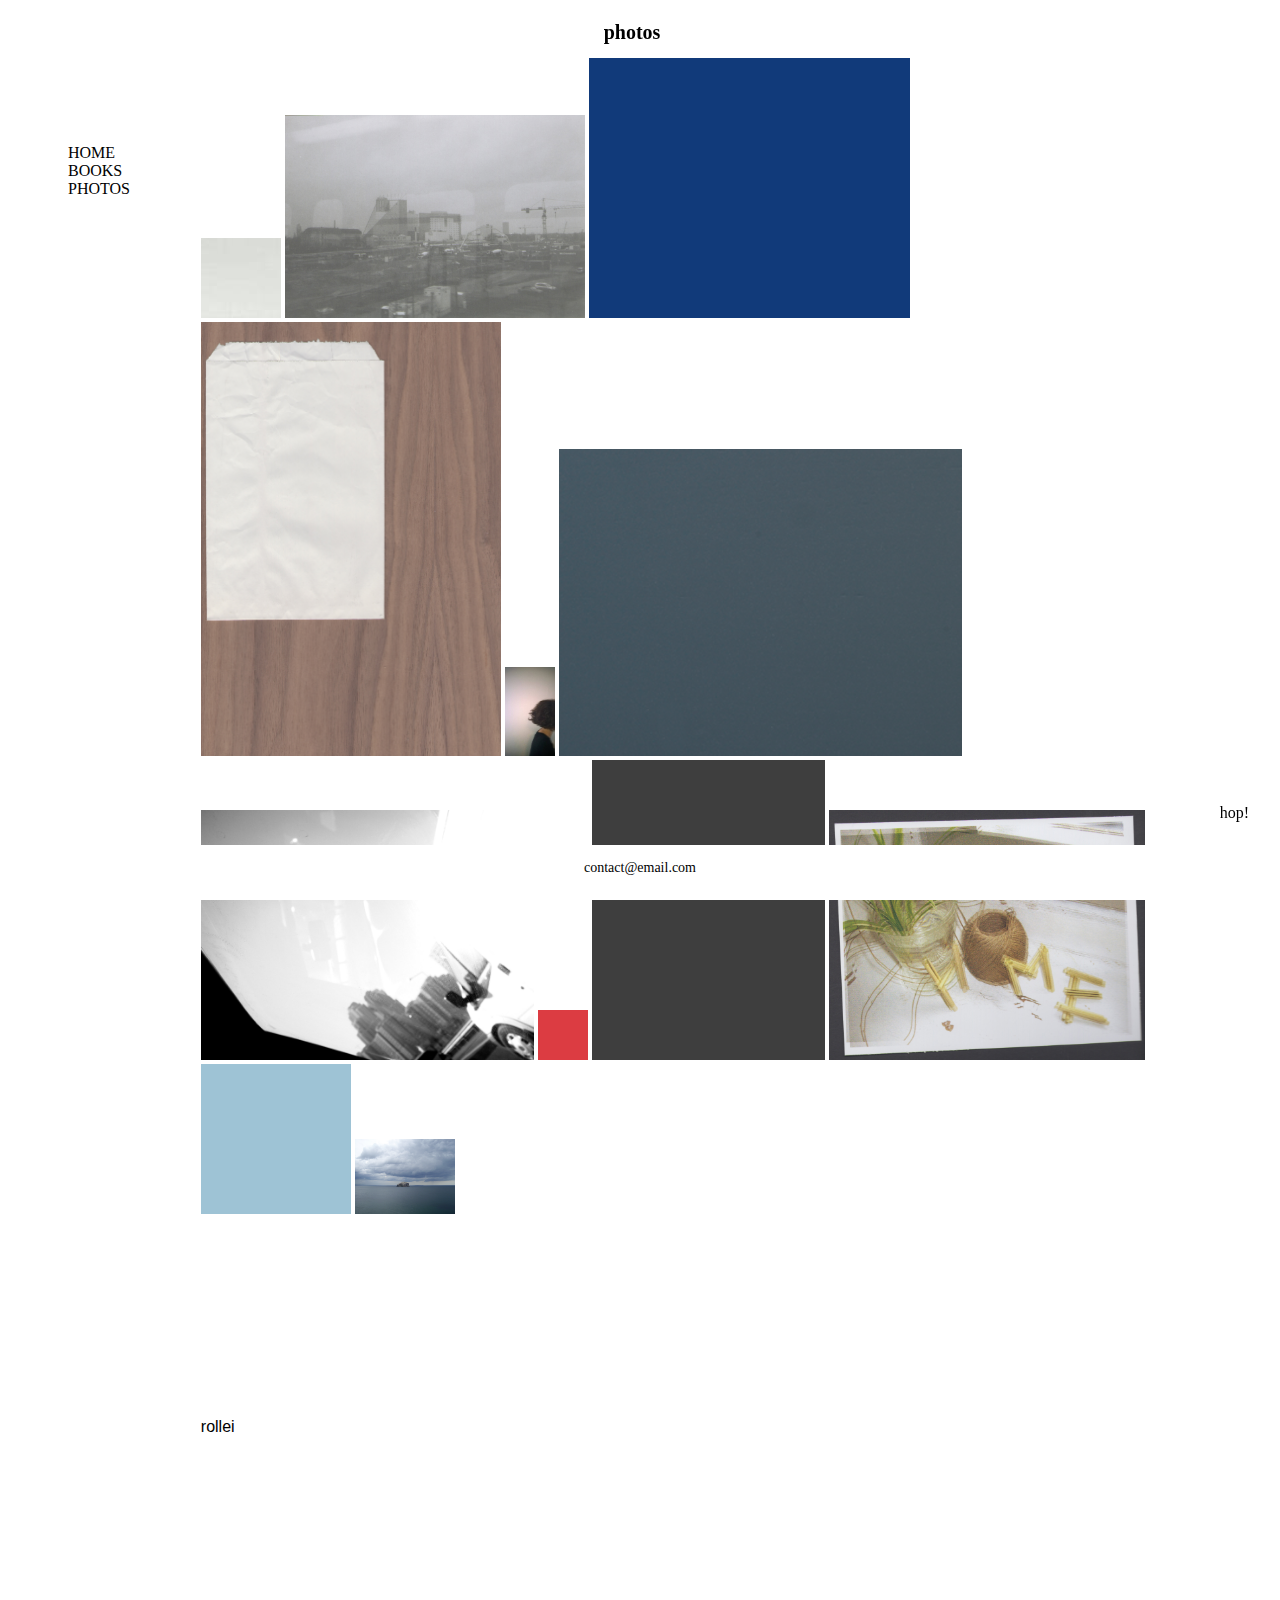
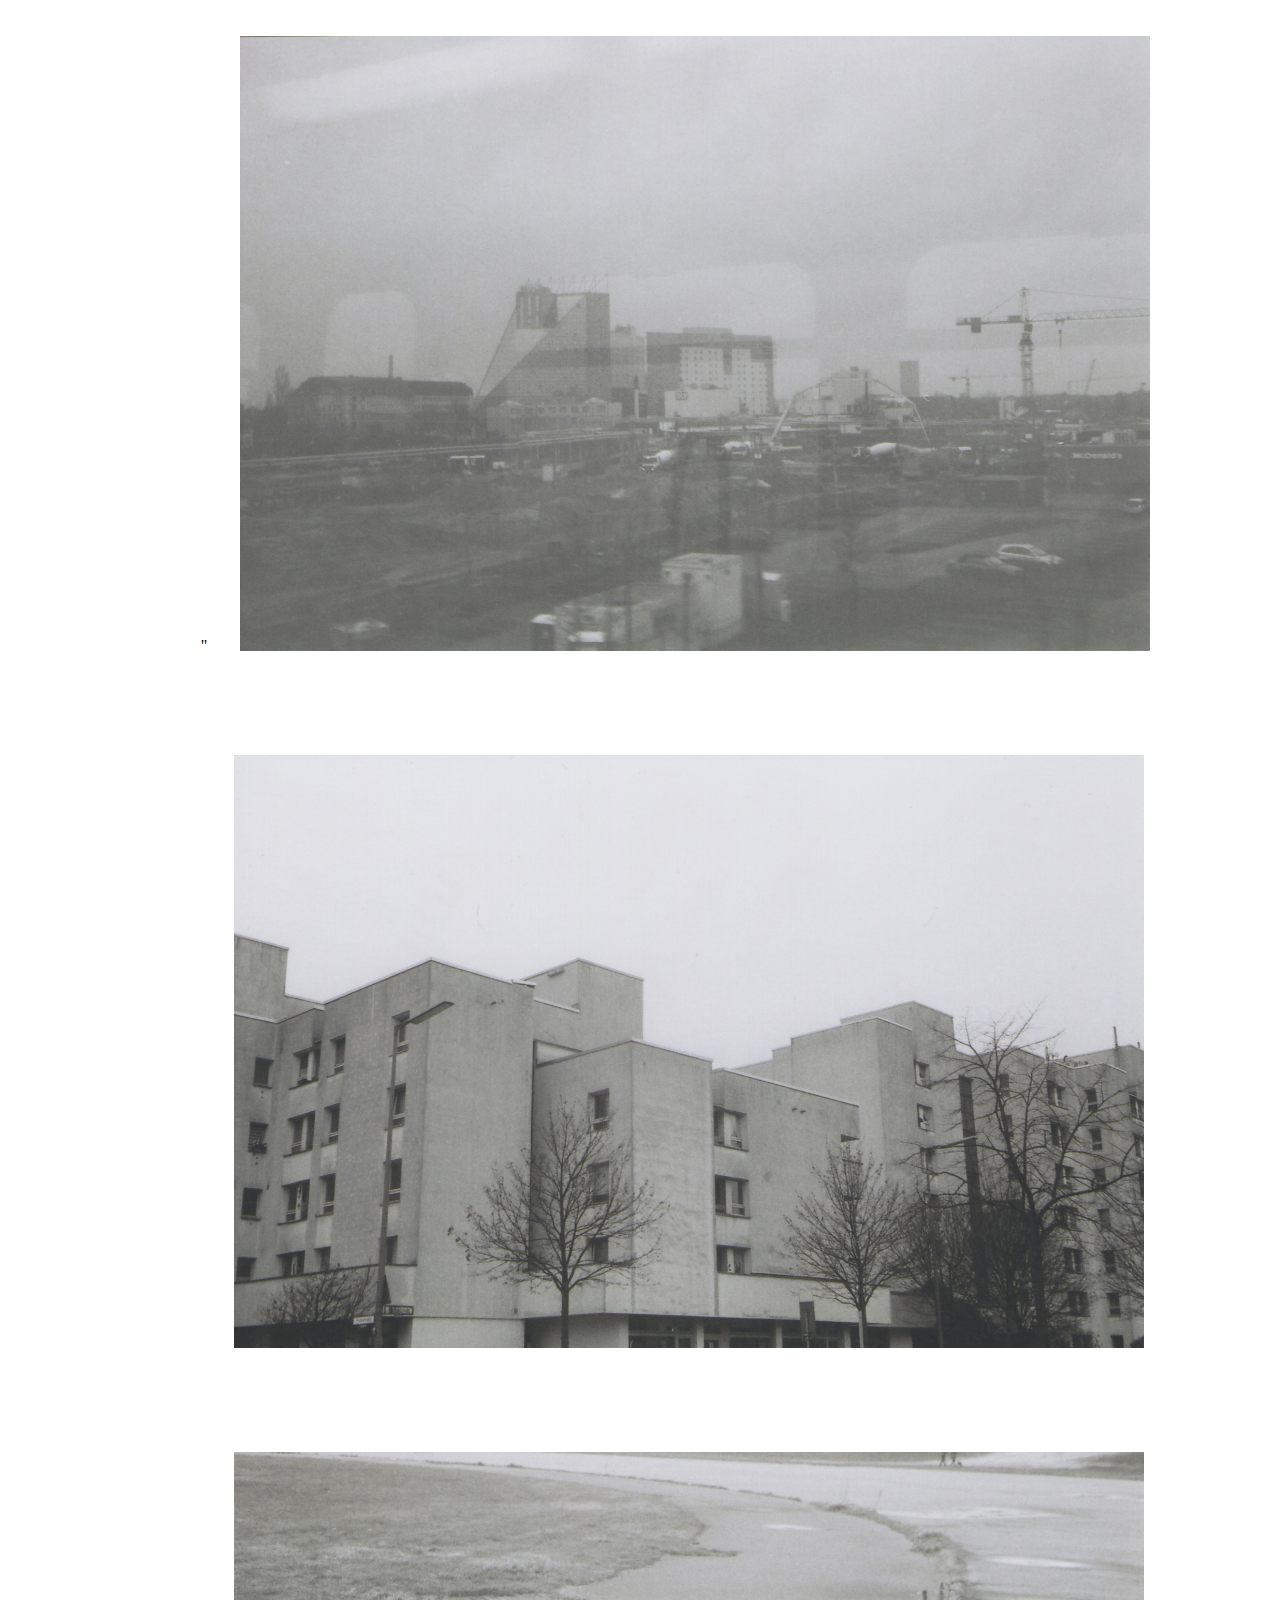
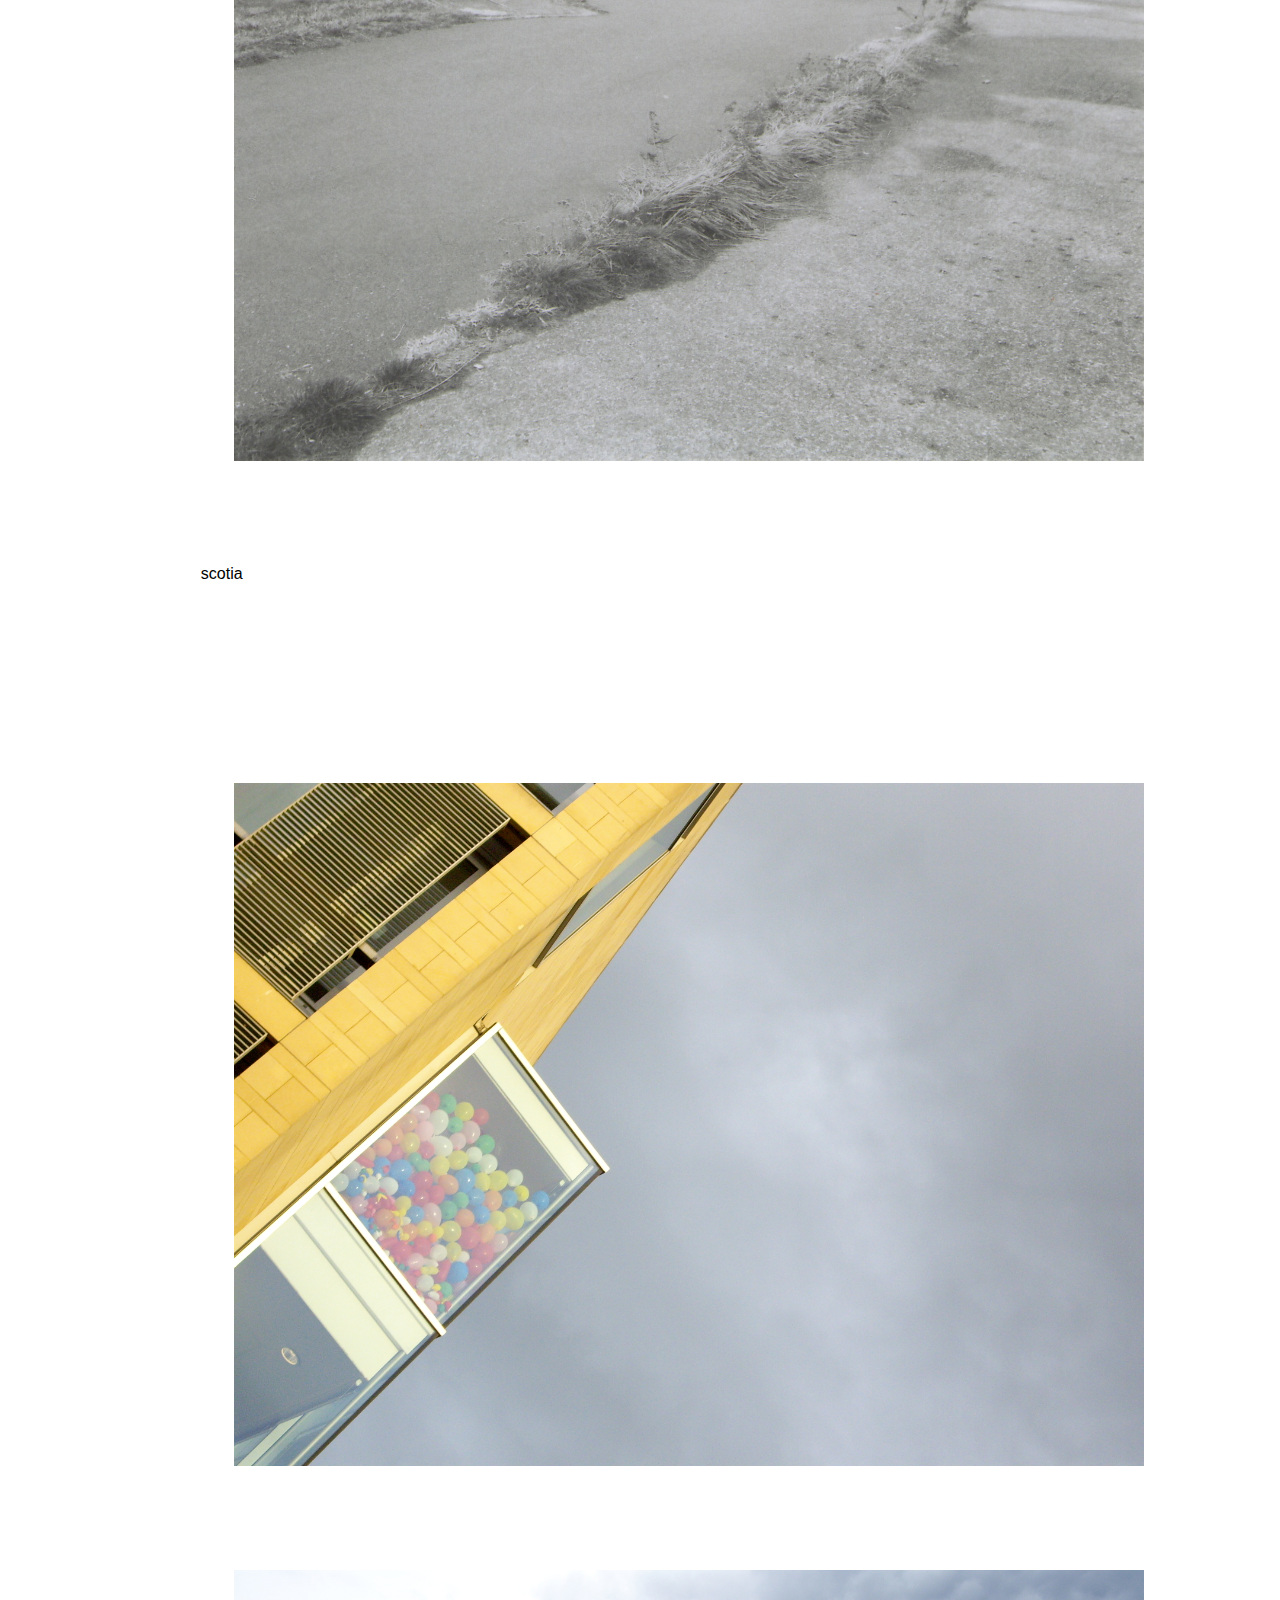
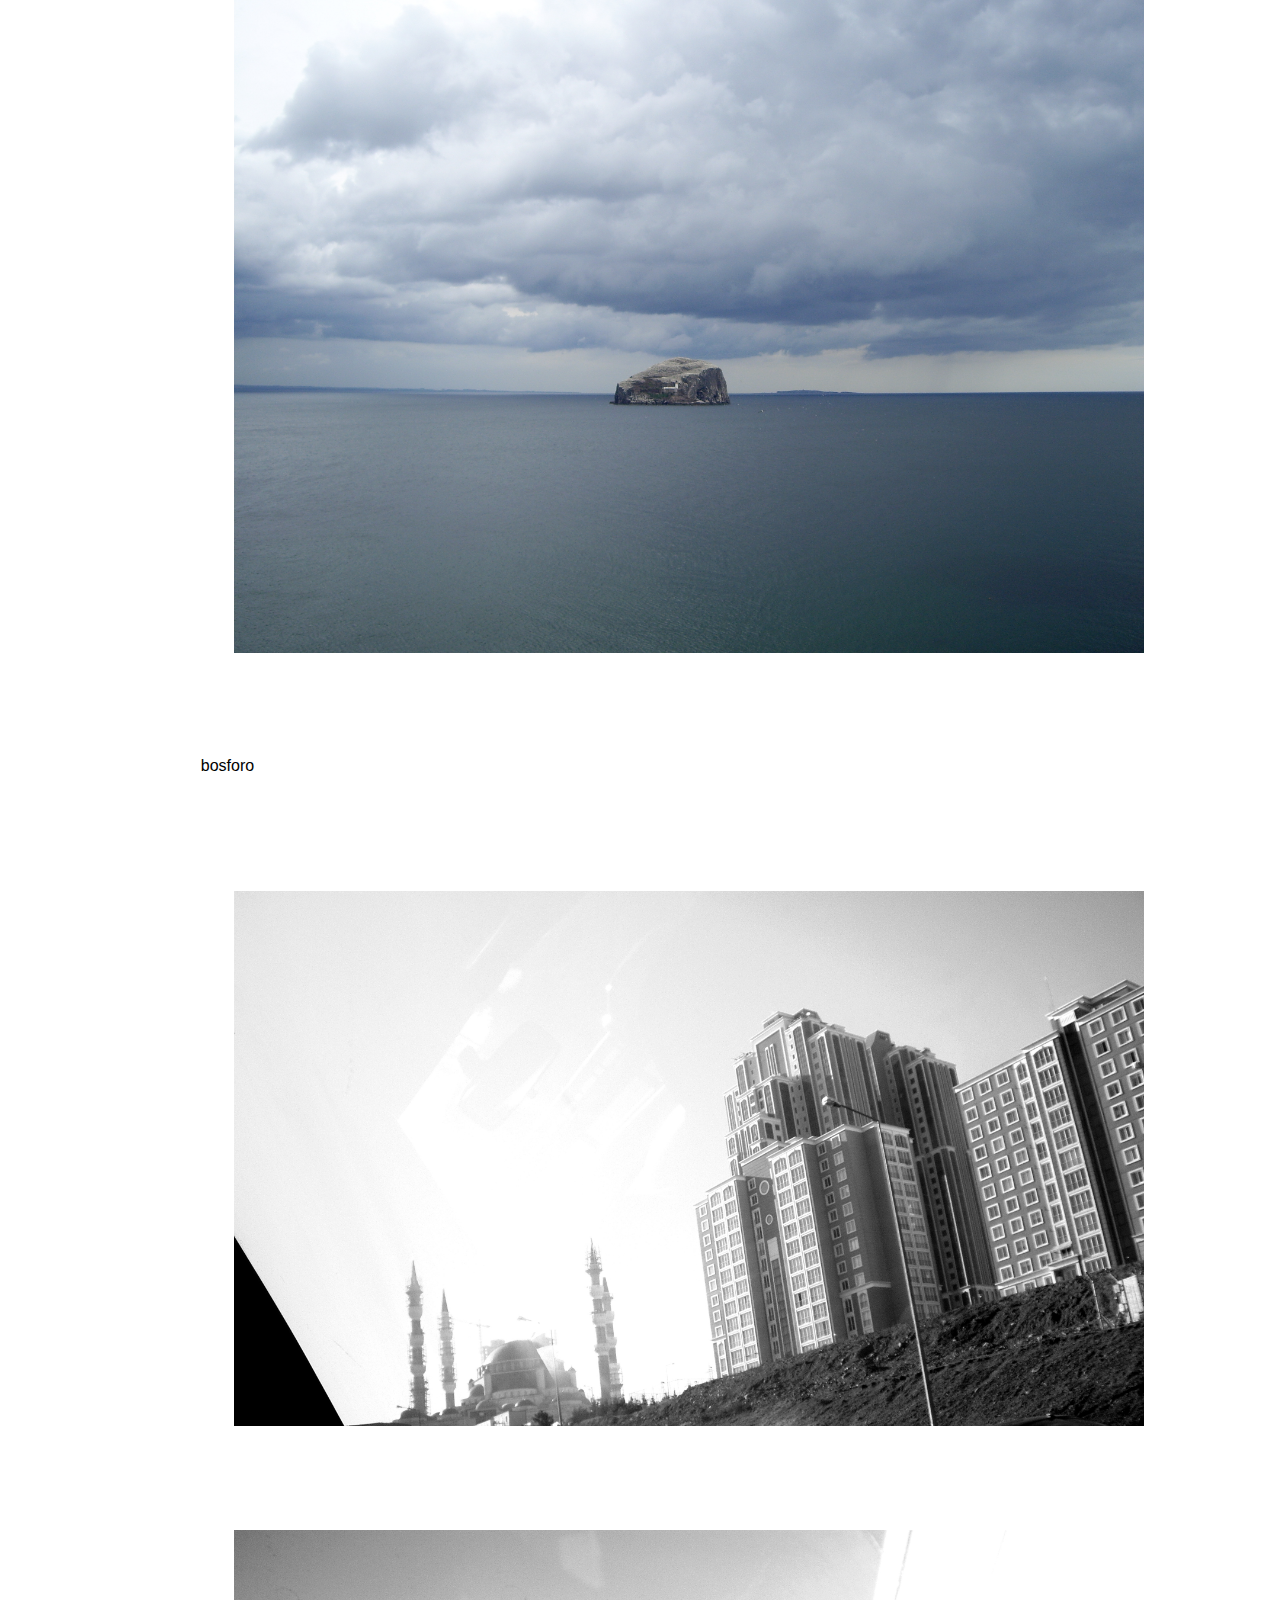
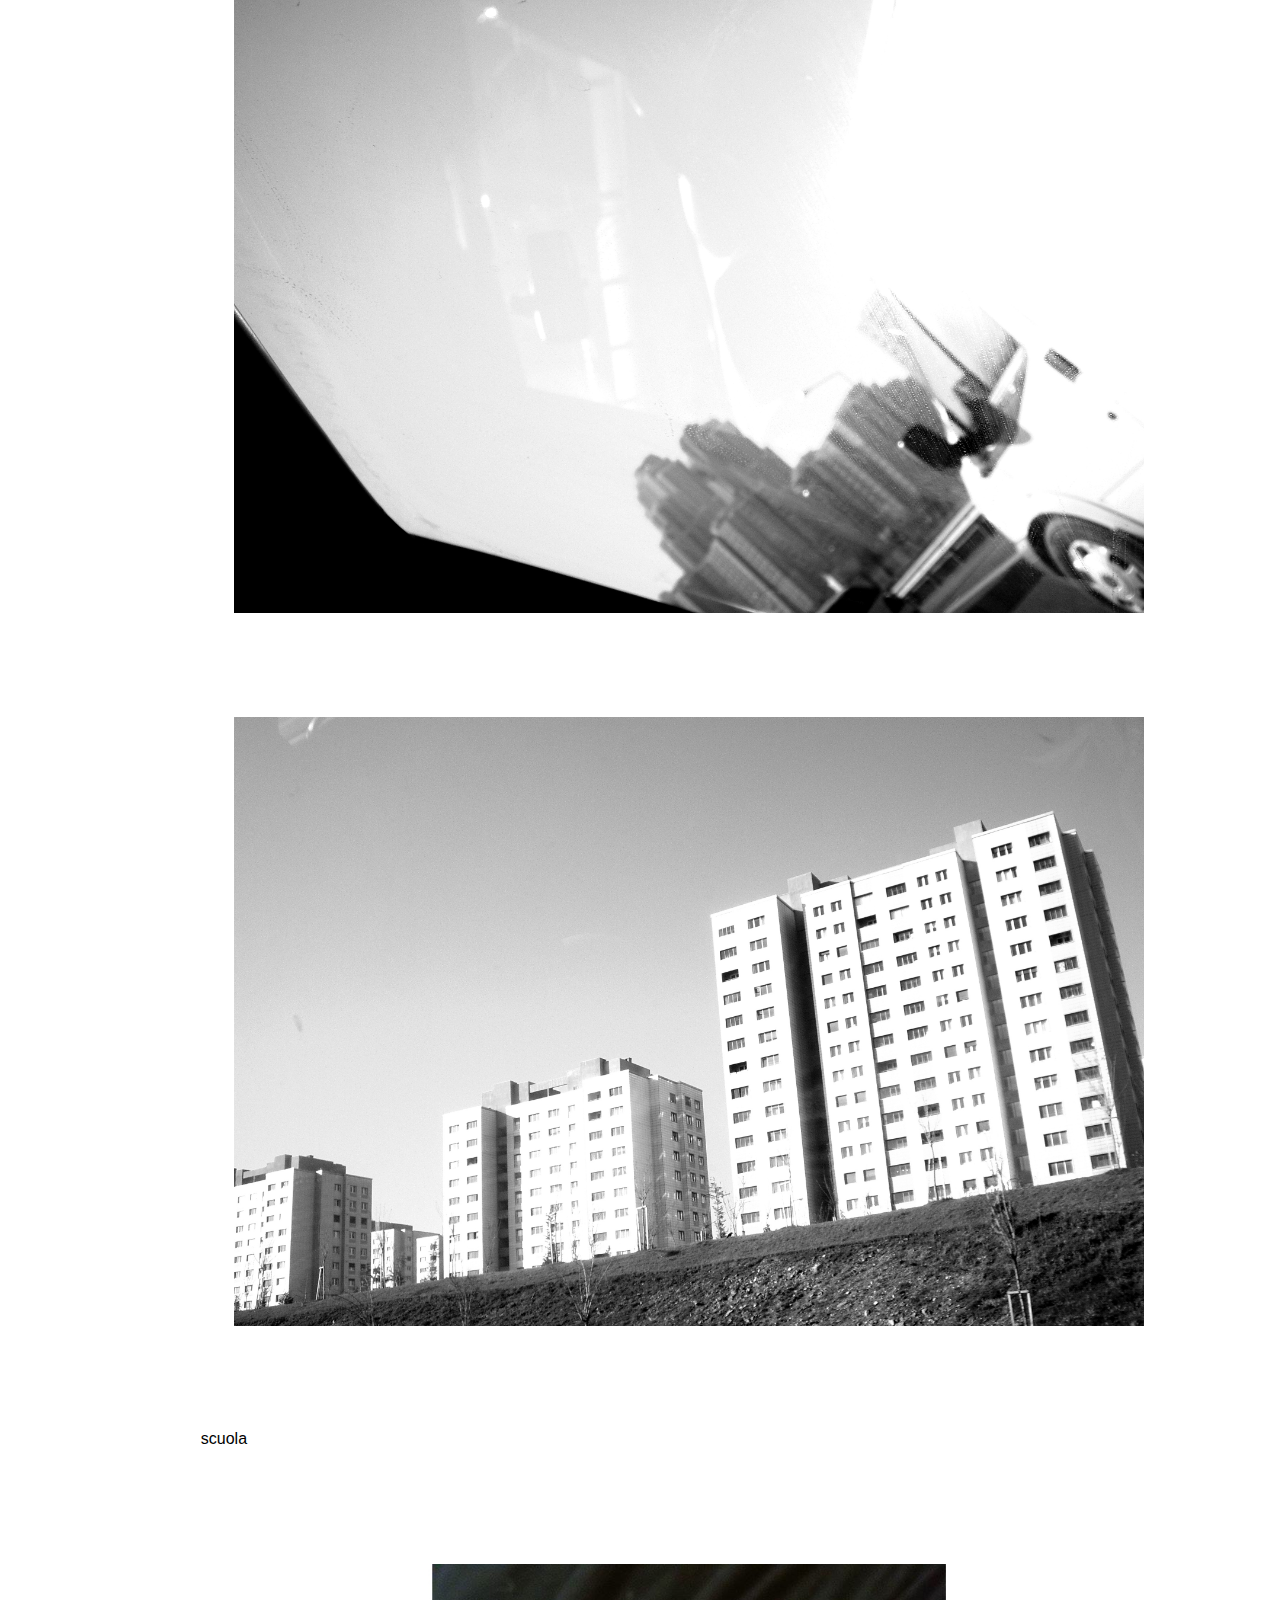
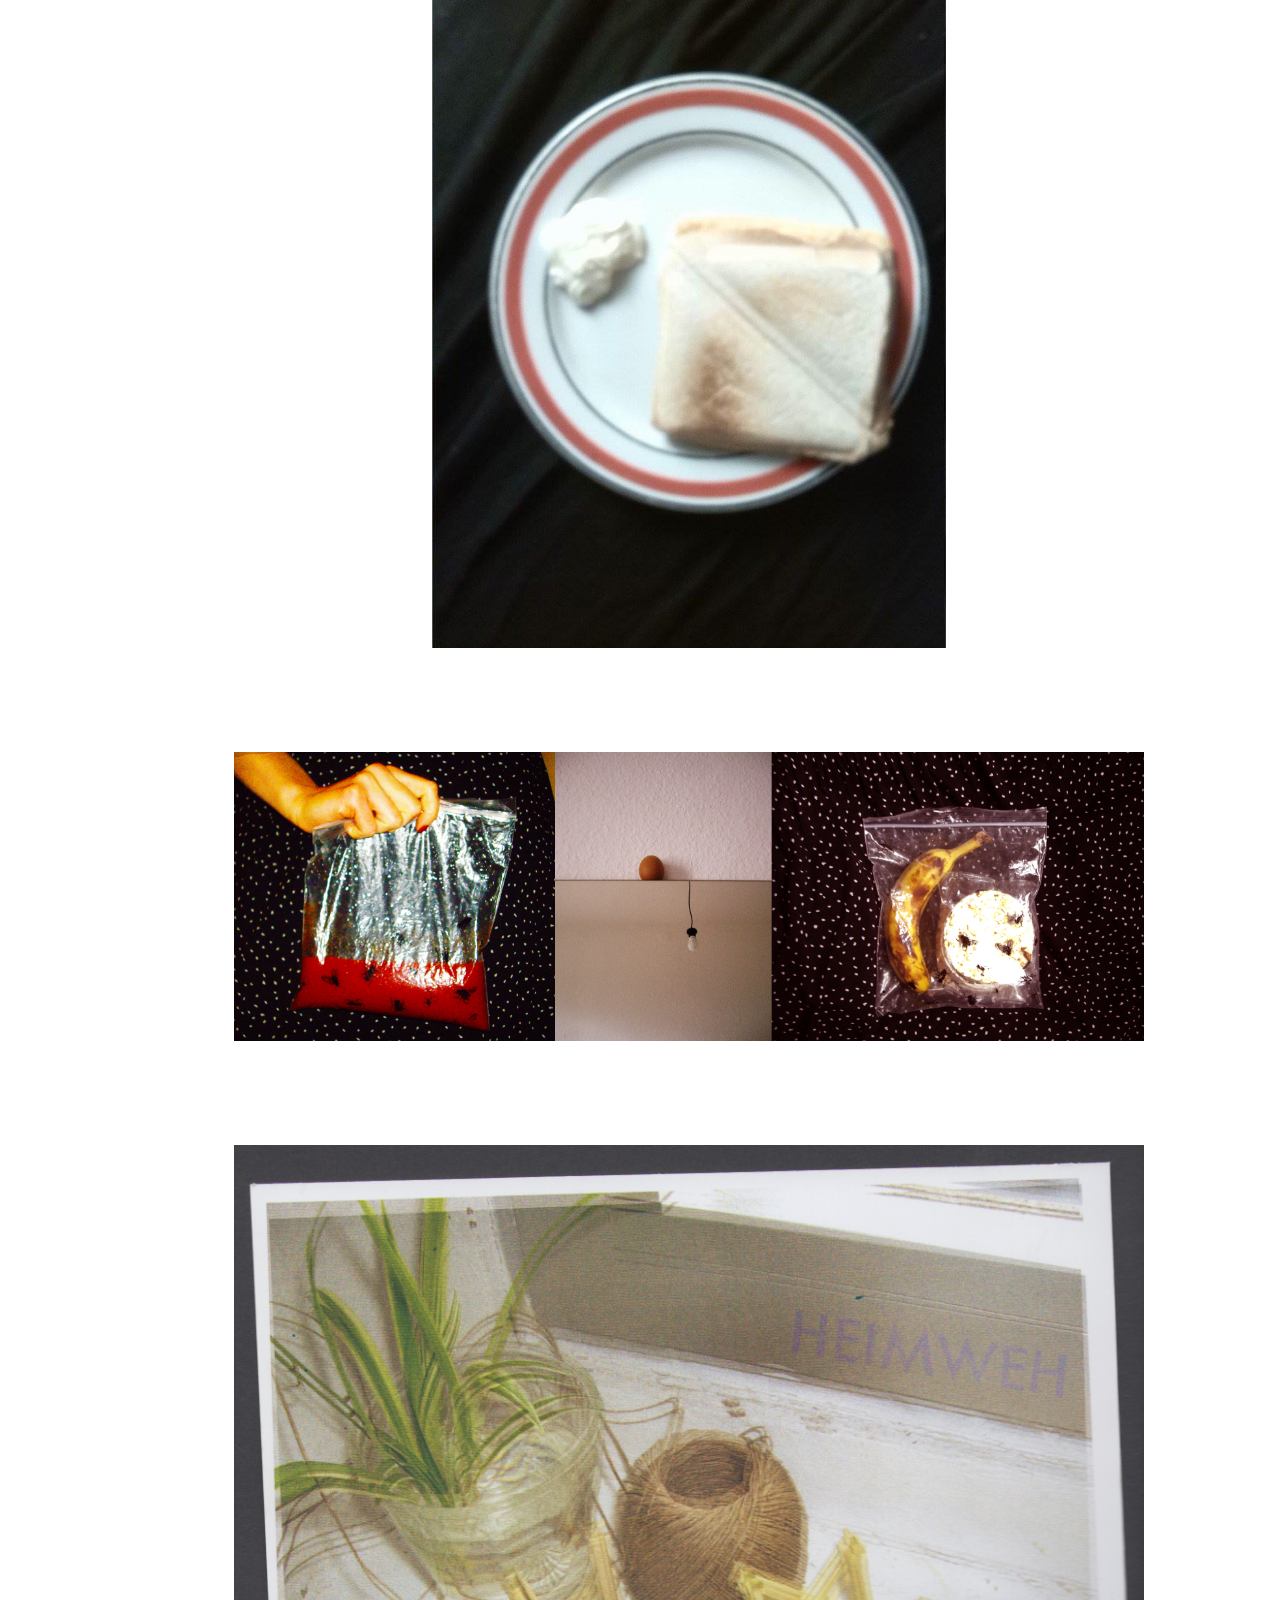
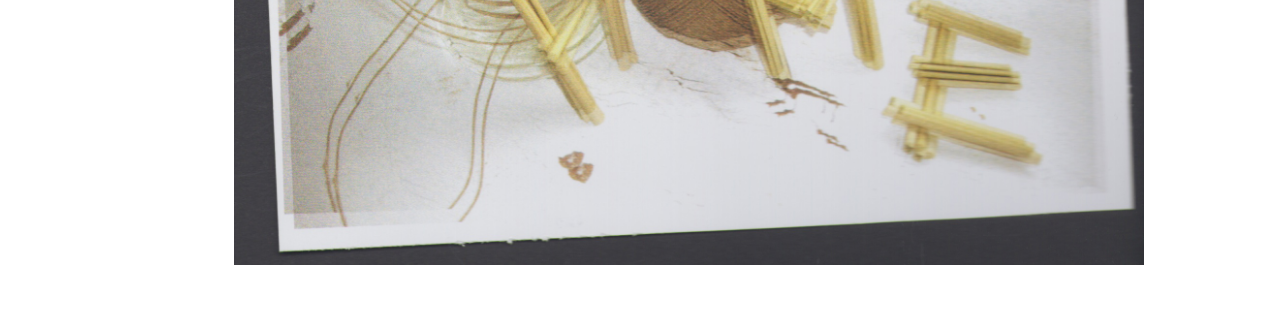
<file: photos.html>
<!DOCTYPE html>
<html>
	<head>
		<link rel="stylesheet" href="css/stylesheet.css" />
		<title>PHOTOS</title>
  </head>
  <body>

		<div class="header"><h1 class="garamond">photos</h1></div>

	  <div class="left">
			<ul class="nav">
				<li><a href="index.html">HOME</a></li>
				<li><a href="books.html">BOOKS</a></li>
				<li><a href="photos.html">PHOTOS</a></li>
			</ul>
		</div>

		<div class="photos">
      <img src="images/grigio2" id="rotate"/>
			<a href="#rollei"><img src="images/baustelle.jpg" width="300px"/><a>
			<img src="images/blu1"/>
			<img src="images/sacchetto+legno.jpg" width="300px"/>
			<img src="images/io.jpg" id="io" width="50px"/>
      <img src="images/grigio blu"/>
      <a href="#bosforo"> <img src="images/ista3.JPG" height="250px"/></a>
			<img src="images/rosso.jpg" height="50px"/>
			<img src="images/index.png" id="translate" height="300px"/>
			<a href="#scuola"><img src="images/heimweh_chiaro.jpg" height="250px"/></a>
			<img src="images/pantone-aquamarine-144313.jpg" width="150px" id="scale"/>
			<a href="#scotia"><img src="images/sasso.jpg" width="100px"/></a>
		</div>

    <div class="photos">

			<p class="linie1"> </p>

      <p> rollei <p>
			<div id="rollei">"<img src="images/baustelle.jpg" class="image"/></div>
			<img src="images/palazzi.jpg" class="image"/>
			<img src="images/parco.jpg" class="image"/>

      <p> scotia <p>
			<div id="scotia"><img src="images/finestra.JPG" class="image"/></div>
			<img src="images/sasso.jpg" class="image"/>

			<p> bosforo </p>
			<div id="bosforo"><img src="images/ista1.jpg" class="image"/></div>
			<img src="images/ista3.JPG" class="image"/>
			<img src="images/ista2.jpg" class="image"/>

			<p>scuola</p>
			<div id="scuola"><img src="images/toast.jpg"  class="image"/></div>
			<img src="images/trittico.jpg" class="image"/>
			<img src="images/heimweh_chiaro.jpg" class="image"/>

	  </div>

		<p class="toplink"> <a href="#top">hop!</a>

		<a href="mailto:azzurraallai@gmail.com">
		<div id="footer">contact@email.com</div></a>

  </body>
</file>
<file: css/stylesheet.css>
h1 {
  font-family: 'Vollkorn', serif;
}

.image {
  width: 90%;
  margin-top: 100px;
  margin-left: 33px;
}

p{
  font-family: 'Roboto', sans-serif;
}

.garamond {
  font-family: Garamond;
}

.line1 {
  	background-color: lightgray;
  	border-width: 6px;
  	border-style: solid;
  	border-color: gray;
  	border-right-color: black;
  	border-bottom-color: black;
    margin-top:120px;
    margin-bottom: 100px;
  }

  .toplink {
	background-color: none;
	bottom: 50px;
	margin-bottom: 20px;
  margin-right: 15px;
	padding: 0.5em 1em;
	right: 0;
  position: fixed;
}

a {
	text-decoration: none;
  font-family: Garamond;
  text-align: center;
  color: black;
}

a:hover {
	color: #d3d3d3;
}

.header {
	position: fixed;
	z-index: 1;
	width: 97.5%;
	height: 50px;
	background-color: rgba(255, 255, 255, 0.9);
	margin-bottom: 10px;
  font-family: 'Vollkorn', serif;  font-size: 10px;
	text-align: center;
}

.left {
  position: fixed;
	float: left;
	margin-top: 100px;
	width: 10%;
	height: 100%px;
	background-color: white;
	margin-bottom: 10px;
  padding: 20px 20px 20px 20px;
}

.right {
	position: relative;
	float: center;
	margin-top: 50px;
  margin-left: 200px;
	height: 100%;
	background-color: white;
	margin-bottom: 10px;
  width: 700px;
  margin: 0px auto;
}

.inline{
  display: flex;
  flex-direction: row;
  height: 50%;
}

#footer {
  position: fixed;
  right: 0px;
  left: 0px;
  bottom: 0px;
	height: 40px;
  width: 100%;
	background-color: white;
	font-family: Verdana;
	font-size: 14px;
	text-align: center;
	color: black;
  padding-top: 15px;
}

.nav {
  list-style: none;
  text-align: left;
}

.books {
  position: relative;
	float: right;
  margin-top: 70px;
  width: 80%;
  margin-bottom: 50px;
  margin-right: 60px;
  margin-top: 50px;
}

.photos {
position: relative;
float: right;
margin-top: 70px;
width: 80%;
margin-bottom: 50px;
margin-right: 60px;
margin-top: 50px;
}

p {
  text-align: left;
  margin-top: 100px;
}

#rotate {
 transition: transform 0.7s;
}

#rotate:hover {
 transform: rotate(360deg);
}
#io {
 transition: transform 0.7s;
}

#io:hover {
 transform: scale(5.5, 5.5);
}
#translate {
 transition: transform 0.7s;
}

#translate:hover {
 transform: translate(500px, 0px);
}

#scale {
   transition: transform 0.7s;
}

#scale:hover {
   transform: scale(0.9, 0.9);
}

#scaleout {
   transition: transform 0.7s;
}

#scaleout:hover {
   transform: scale(1.1, 1.1);
}

@media only screen and (max-width: 375px) {

  li {
  display: inline;
  border-width: 1px;
  border-color: black;
  border-style: solid;
  }
  ul {
      position: fixed;
      top: 0;
      width: 100%;
      margin-top: 70px;
      clear: right;

  }

  .books {
    margin-top: 120px;
  }
  .photos {
    margin-top: 120px;
  }
  .right {
    margin-top: 120px;
  }

}
</file>
